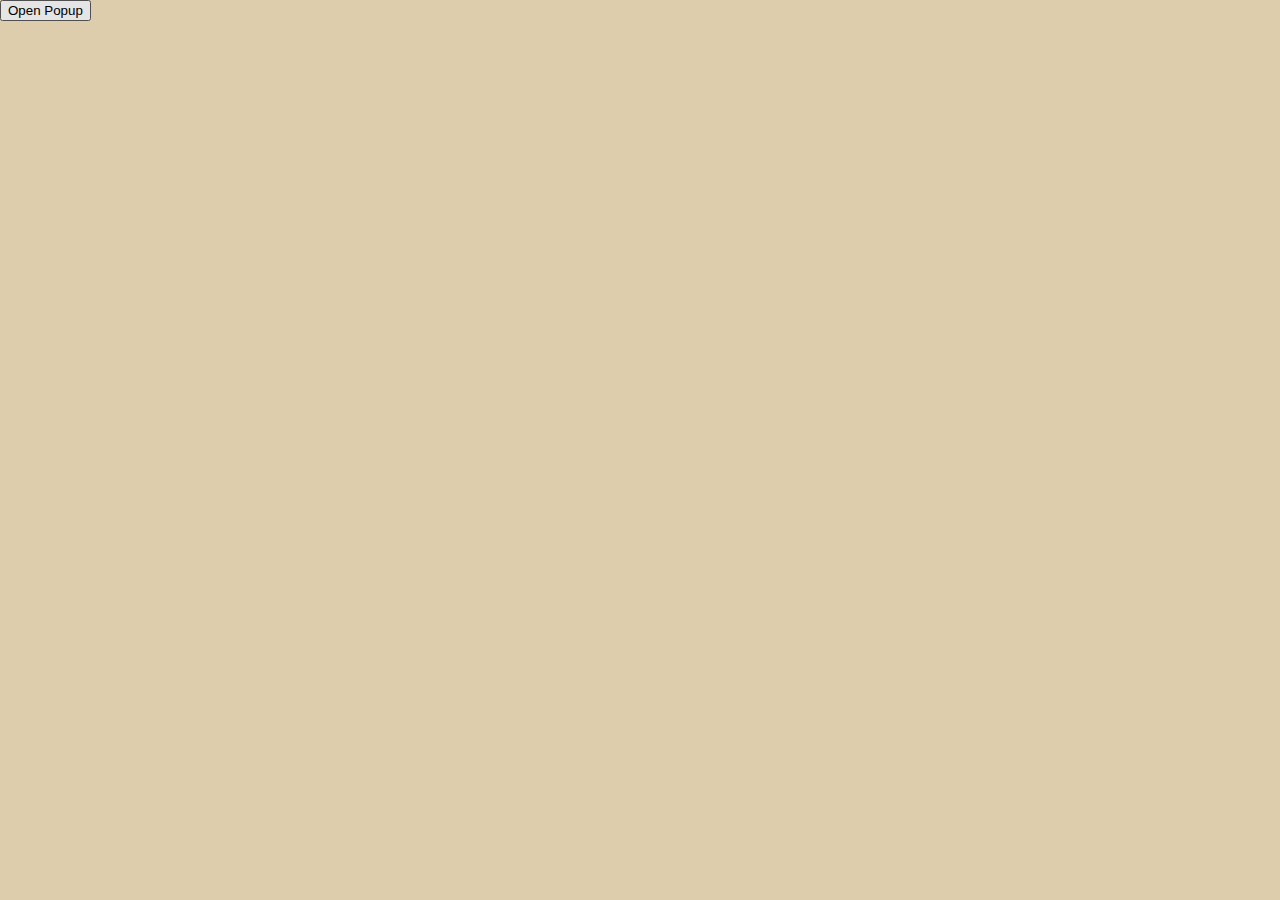
<file: index.html>
<!DOCTYPE html>
<html lang="en">
<head>
    <meta charset="UTF-8">
    <meta name="viewport" content="width=device-width, initial-scale=1.0">
    <title>Popup</title>
    <link rel="stylesheet" href="./style.css">
    <script src="./script.js" defer></script>
</head>
<body>
    <button>Open Popup</button>
    <!-- <div class="popup-container">
        <div class="overlay"></div>
    <div class="popup">
        <div class="close-icon">&times;</div>
        <h2 class="h2">Don’t miss out.</h2>
        <p class="p1">Sign up for our newsletter to stay in the loop.</p>
    </div>
    </div> -->

    <div class="popup-container">
        <!-- <div class="overlay"></div> -->
    <div class="popup">
        <div class="close-icon">&times;</div>
        <h2 class="h2">Don’t miss out.</h2>
        <p class="p1">Sign up for our newsletter to stay in the loop.</p>
    </div>
    </div>
</body>
</html>
</file>
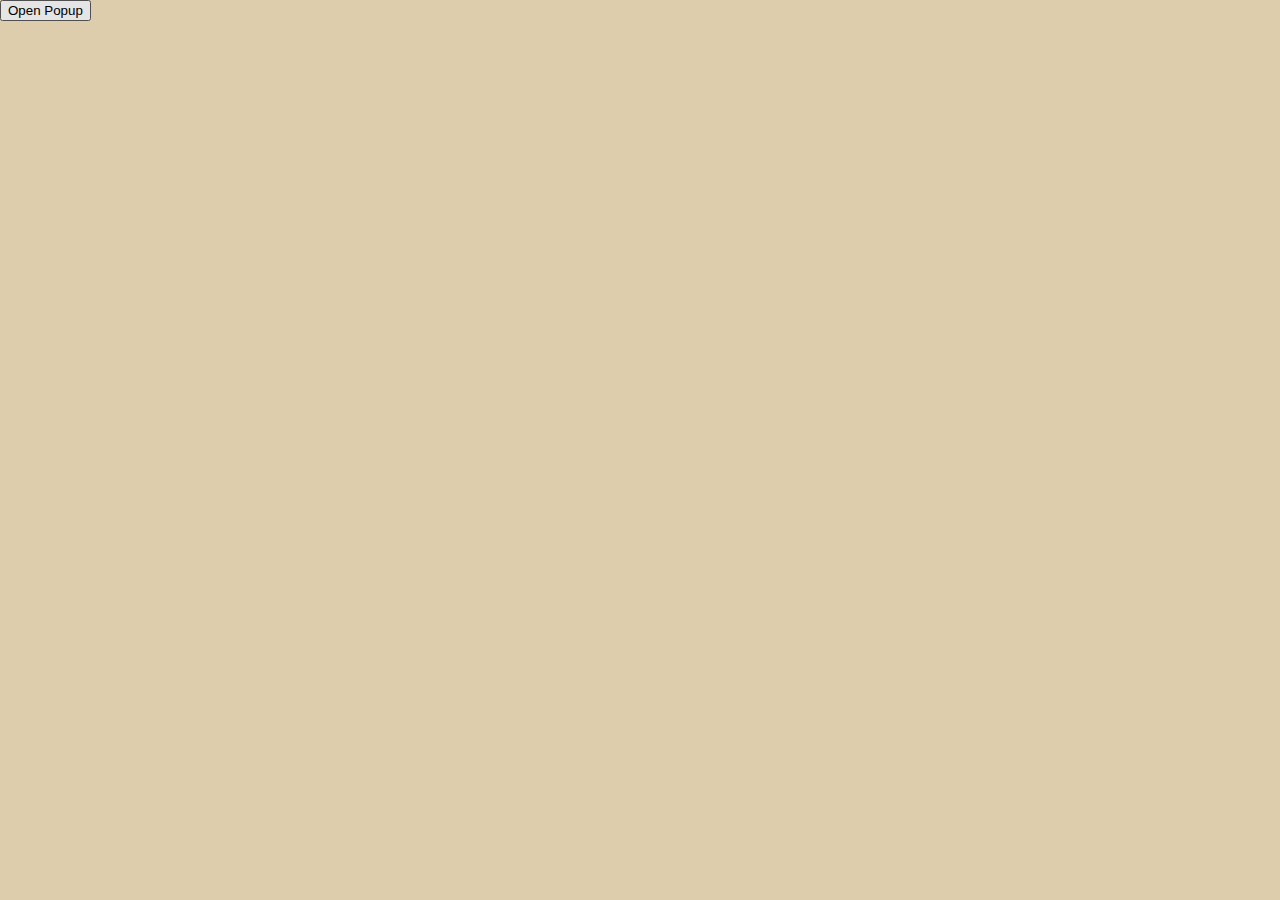
<file: index2.html>
<!DOCTYPE html>
<html lang="en">
<head>
    <meta charset="UTF-8">
    <meta name="viewport" content="width=device-width, initial-scale=1.0">
    <title>Popup</title>
    <link rel="stylesheet" href="./style2.css">
    <script src="./script2.js" defer></script>
</head>
<body>
    <button>Open Popup</button>
    <!-- <div class="popup-container">
        <div class="overlay"></div>
    <div class="popup">
        <div class="close-icon">&times;</div>
        <h2 class="h2">Don’t miss out.</h2>
        <p class="p1">Sign up for our newsletter to stay in the loop.</p>
    </div>
    </div> -->

    <div class="popup-container">
        <!-- <div class="overlay"></div> -->
    <div class="popup">
        <div class="close-icon">&times;</div>
        <h2 class="h2">Don’t miss out.</h2>
        <p class="p1">Sign up for our newsletter to stay in the loop.</p>
    </div>
    </div>
</body>
</html>
</file>
<file: style.css>
* {
    border-radius: bor-box;
}

body {
    background-color: rgba(222, 205, 172, 1);
    margin: 0;
}

.popup {
    width: 500px;
    height: 300px;
    background-color: white;
    border-radius: 28px;
    padding: 8px;
    position: fixed;
    /* margin: auto; */
    box-shadow: 0px 4px 4px 0px rgba(0, 0, 0, 0.25);
    transform: translate(-50%, -50%) scale(0);
    transition: all 0.2s ease-in-out;
    top: 0;
    left: 0;
    /* display: none; */
}

.popup-open .popup{
    transform: scale(1);
    left: 50%;
    top: 50%;
    transform: translate(-50%, -50%) scale(1);
    /* inset: 0; */
    /* display: block; */
}

.close-icon {
    font-size: 44px;
    font-weight: 700;
    position: absolute;
    right: 16px;
    cursor: pointer;
    font-family: "Inika";
}

.overlay{
    position: fixed;
    display: none;
    inset: 0;
    background-color: rgba(0, 0, 0, 0.5);
}

.popup-open .overlay{
    display: block;
}
</file>
<file: style2.css>
* {
    border-radius: bor-box;
}

body {
    background-color: rgba(222, 205, 172, 1);
    margin: 0;
}

.popup-container{
    position: fixed;
    inset: 0;
    pointer-events: none;
    /* background-color: rgba(0, 0, 0, 0.5); */
}

.popup-container.popup-open{
    background-color: rgba(0, 0, 0, 0.5);
    pointer-events: all;
}

.popup {
    width: 500px;
    height: 300px;
    background-color: white;
    border-radius: 28px;
    padding: 8px;
    position: absolute;
    left: 50%;
    top: 50%;
    box-shadow: 0px 4px 4px 0px rgba(0, 0, 0, 0.25);
    transform: translate(-50%, -50%) scale(0);
    transition: all 0.2s ease-in-out;
    
}

.popup-open .popup{
    transform: scale(1);
    left: 50%;
    top: 50%;
    transform: translate(-50%, -50%) scale(1);
    /* inset: 0; */
    /* display: block; */
}

.close-icon {
    font-size: 44px;
    font-weight: 700;
    position: absolute;
    right: 16px;
    cursor: pointer;
    font-family: "Inika";
}

.overlay{
    position: fixed;
    display: none;
    inset: 0;
    background-color: rgba(0, 0, 0, 0.5);
}

.popup-open .overlay{
    display: block;
}
</file>
